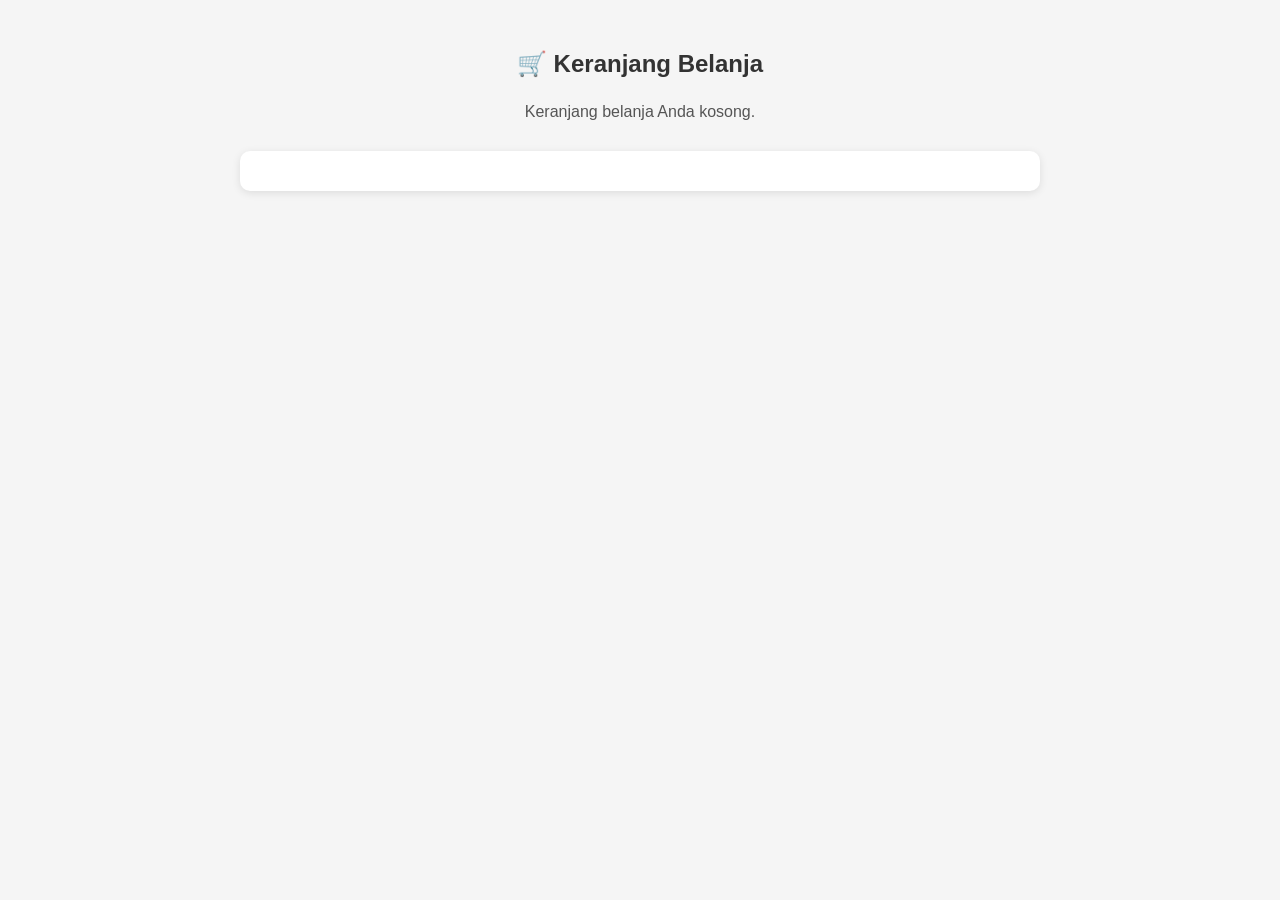
<file: WebEcommerce/kr.html>
<!DOCTYPE html>
<html lang="id">
<head>
<meta charset="UTF-8">
<meta name="viewport" content="width=device-width, initial-scale=1.0">
<title>Keranjang Belanja</title>

<link rel="stylesheet" href="https://cdnjs.cloudflare.com/ajax/libs/font-awesome/6.4.0/css/all.min.css">

<style>
    /* --- GAYA UMUM --- */
    body {
        margin: 0;
        font-family: Arial, sans-serif;
        background: #f5f5f5;
    }

    .container {
        width: 90%;
        max-width: 800px;
        margin: auto;
        padding-top: 30px;
        padding-bottom: 50px;
    }

    h2 {
        text-align: center;
        margin-bottom: 25px;
        color: #333;
    }

    /* --- ITEM KERANJANG --- */
    .cart-item {
        background: white;
        padding: 15px;
        margin-bottom: 15px;
        border-radius: 10px;
        display: flex;
        gap: 15px;
        align-items: center;
        box-shadow: 0 2px 5px rgba(0,0,0,0.1);
    }

    .cart-item img {
        width: 90px;
        height: 90px;
        object-fit: cover;
        border-radius: 8px;
    }

    .item-info {
        flex: 1;
    }

    .item-info h3 {
        margin: 0;
        font-size: 16px;
    }

    .price {
        font-weight: bold;
        margin-top: 5px;
        color: #0066ff;
    }

    .qty-controls {
        display: flex;
        align-items: center;
        gap: 10px;
    }

    .qty-controls button {
        width: 28px;
        height: 28px;
        border: none;
        background: #333;
        color: white;
        border-radius: 5px;
        font-size: 18px;
        cursor: pointer;
        transition: background 0.2s;
    }
    .qty-controls button:hover {
        background: #000;
    }

    .delete-btn {
        color: red;
        cursor: pointer;
        font-size: 20px;
        transition: color 0.2s;
    }
    .delete-btn:hover {
        color: #cc0000;
    }

    /* --- TOTAL & CHECKOUT --- */
    .total-box {
        background: #ffffff;
        padding: 20px;
        border-radius: 10px;
        margin-top: 20px;
        box-shadow: 0 2px 5px rgba(0,0,0,0.1);
        text-align: center;
    }

    .total-box h3 {
        margin: 0 0 10px 0;
    }

    .checkout-btn {
        display: block;
        width: 100%;
        padding: 12px;
        border: none;
        background: #0066ff;
        color: white;
        border-radius: 10px;
        margin-top: 15px;
        font-size: 16px;
        cursor: pointer;
        transition: background 0.2s;
    }
    .checkout-btn:hover {
        background: #0050cc;
    }

    /* --- GAYA STRUK PEMBAYARAN --- */
    #receipt-display {
        margin-top: 30px;
        background: #fff;
        padding: 20px;
        border-radius: 10px;
        box-shadow: 0 2px 8px rgba(0,0,0,0.1);
    }

    #receipt-display img {
        max-width: 180px; 
        height: auto;
        /* Hapus border bawaan, gunakan shadow atau border lain */
        border: none; 
    }
</style>
</head>
<body>

<div class="container">
    <h2>🛒 Keranjang Belanja</h2>

    <div id="cart-list"></div>

    <div class="total-box">
        <div style="margin-bottom: 15px;">
            <label for="payment-method" style="display: block; text-align: left; font-weight: bold;">Pilih Pembayaran:</label>
            <select id="payment-method" style="padding: 8px; border-radius: 5px; border: 1px solid #ccc; width: 100%; margin-top: 5px; font-size: 16px;">
                <option value="QRIS">QRIS</option>
                <option value="BANK_TRANSFER">Transfer Bank</option>
            </select>
        </div>
        
        <h3>Total: <span id="total-price">Rp0</span></h3>
        <button class="checkout-btn" onclick="checkout()">Checkout</button>
    </div>
    
    <div id="receipt-display"></div>
</div>

<script>
// =========================
// DATA DUMMY UNTUK PENGUJIAN (Hapus baris di bawah ini setelah pengujian)
// Jika Anda ingin keranjang terisi otomatis saat membuka halaman:
/*
if (!localStorage.getItem("cart")) {
    localStorage.setItem("cart", JSON.stringify([
        {
            name: "Sepatu Lari X",
            price: 550000,
            qty: 1,
            image: "https://via.placeholder.com/90/007bff/ffffff?text=Sepatu"
        },
        {
            name: "Buku Novel Terbaru",
            price: 95000,
            qty: 2,
            image: "https://via.placeholder.com/90/28a745/ffffff?text=Buku"
        }
    ]));
}
*/
// =========================

// =========================
// 1. LOAD DATA KERANJANG
// =========================
function loadCart() {
    let cart = JSON.parse(localStorage.getItem("cart")) || [];
    let cartList = document.getElementById("cart-list");
    let totalPrice = document.getElementById("total-price");
    
    cartList.innerHTML = "";
    let total = 0;

    if (cart.length === 0) {
        cartList.innerHTML = '<p style="text-align: center; color: #555;">Keranjang belanja Anda kosong.</p>';
        document.querySelector('.total-box').style.display = 'none'; 
    } else {
        document.querySelector('.total-box').style.display = 'block';
    }

    cart.forEach((item, index) => {
        total += item.price * item.qty;

        cartList.innerHTML += `
            <div class="cart-item">
                <img src="${item.image}">
                <div class="item-info">
                    <h3>${item.name}</h3>
                    <div class="price">Rp ${item.price.toLocaleString('id-ID')}</div>
                </div>

                <div class="qty-controls">
                    <button onclick="changeQty(${index}, -1)">-</button>
                    <span>${item.qty}</span>
                    <button onclick="changeQty(${index}, 1)">+</button>
                </div>

                <i class="fa-solid fa-trash delete-btn" onclick="deleteItem(${index})"></i>
            </div>
        `;
    });

    totalPrice.textContent = "Rp " + total.toLocaleString('id-ID');
}

// =========================
// 2. UBAH QUANTITY
// =========================
function changeQty(index, amount) {
    let cart = JSON.parse(localStorage.getItem("cart")) || [];

    cart[index].qty += amount;

    if (cart[index].qty <= 0) {
        deleteItem(index);
        return; 
    }

    localStorage.setItem("cart", JSON.stringify(cart));
    loadCart();
}

// =========================
// 3. HAPUS PRODUK
// =========================
function deleteItem(index) {
    let cart = JSON.parse(localStorage.getItem("cart")) || [];
    cart.splice(index, 1);
    localStorage.setItem("cart", JSON.stringify(cart));
    loadCart();
}

// =========================
// 4. CHECKOUT
// =========================
function checkout() {
    // 1. Hapus struk sebelumnya jika ada
    document.getElementById("receipt-display").innerHTML = "";
    
    let cart = JSON.parse(localStorage.getItem("cart")) || [];
    let selectedMethod = document.getElementById("payment-method").value;

    if (cart.length === 0) {
        alert("Keranjang belanja kosong. Silakan tambahkan produk.");
        return;
    }

    let total = 0;
    cart.forEach(item => {
        total += item.price * item.qty;
    });

    let orderDetails = {
        items: cart,
        total: total,
        paymentMethod: selectedMethod,
        orderDate: new Date().toLocaleString('id-ID', { timeZone: 'Asia/Jakarta' })
    };

    // 2. Tampilkan Struk Pembayaran
    showReceipt(orderDetails);
    
    // 3. Hapus Keranjang (local storage) setelah struk ditampilkan
    localStorage.removeItem("cart");
    
    // 4. Muat ulang keranjang (agar keranjang di tampilan menjadi kosong)
    loadCart(); 
}

// =========================
// 5. TAMPILKAN STRUK PEMBAYARAN
// =========================
function showReceipt(order) {
    // GANTI URL INI dengan kode QRIS milik Anda
    const QRIS_URL = "https://via.placeholder.com/180/00838f/ffffff?text=QRIS+ANDA"; 
    
    let receiptHTML = `
        <h3 style="text-align: center; border-bottom: 2px solid #ccc; padding-bottom: 10px; margin-bottom: 15px;">🧾 Struk Pembayaran</h3>
        <p><strong>Tanggal Pesanan:</strong> ${order.orderDate}</p>
        <p><strong>Metode Pembayaran:</strong> ${order.paymentMethod === 'BANK_TRANSFER' ? 'Transfer Bank' : 'QRIS'}</p>
        <hr style="border: 0; border-top: 1px solid #eee;">
        <h4>Detail Produk:</h4>
        <ul style="list-style: none; padding: 0;">
`;
    
    // DETAIL ITEM
    order.items.forEach(item => {
        let subtotal = item.price * item.qty;
        receiptHTML += `
            <li style="margin-bottom: 8px; overflow: auto;">
                ${item.name} (x${item.qty}) 
                <span style="float: right;">Rp ${item.price.toLocaleString('id-ID')} = <strong>Rp ${subtotal.toLocaleString('id-ID')}</strong></span>
            </li>
        `;
    });
    
    receiptHTML += `
        </ul>
        <hr style="border: 0; border-top: 2px dashed #000; margin: 15px 0;">
        <h3 style="text-align: right; color: #cc0000;">TOTAL BAYAR: Rp ${order.total.toLocaleString('id-ID')}</h3>
        
        <div style="margin-top: 20px; padding: 15px; background: #f9f9f9; border-radius: 8px;">
`;

    // INSTRUKSI PEMBAYARAN BERDASARKAN METODE
    if (order.paymentMethod === 'BANK_TRANSFER') {
        receiptHTML += `
            <p style="font-weight: bold; text-align: center; margin-top: 0;">INSTRUKSI TRANSFER BANK</p>
            <p style="text-align: center;">Harap transfer sebesar **Rp ${order.total.toLocaleString('id-ID')}** ke rekening di bawah ini:</p>
            <div style="text-align: center; margin: 15px 0; border: 1px solid #ddd; padding: 10px; border-radius: 5px; background: #fff;">
                <strong style="display: block; font-size: 18px; color: #333;">BANK BCA</strong>
                <strong style="display: block; font-size: 24px; color: #0066ff; margin: 5px 0;">0987-6543-21</strong>
                <span style="display: block;">SWENT</span>
            </div>
            <p style="font-size: 14px; text-align: center; color: #cc0000;">**PENTING:** Mohon transfer sesuai nominal total di atas.</p>
        `;
    } else if (order.paymentMethod === 'QRIS') {
        receiptHTML += `
            <p style="font-weight: bold; text-align: center; margin-top: 0;">SCAN UNTUK BAYAR VIA QRIS</p>
            <p style="font-size: 14px; text-align: center;">Masukkan jumlah pembayaran: **Rp ${order.total.toLocaleString('id-ID')}**</p>
            <div style="text-align: center; margin: 15px 0;">
                <img src="img/qr-code.png" 
                     alt="Kode QRIS Pembayaran" 
                     style="max-width: 180px; height: auto; border: 5px solid #fff; box-shadow: 0 0 10px rgba(0,0,0,0.1);">
            </div>
        `;
    }

    receiptHTML += `
        </div>
        
        <div style="text-align: center; margin-top: 25px; padding: 15px; border-top: 1px solid #eee; background: #e0f7fa; border-radius: 8px;">
            <p style="font-size: 18px; color: #00838f; margin: 0;">🎉 **TERIMA KASIH! PESANAN ANDA SUDAH KAMI TERIMA.**</p>
            <p style="font-size: 14px; margin-top: 5px; color: #455a64;">Mohon selesaikan pembayaran sesuai instruksi di atas. Kami akan segera memproses pesanan Anda!</p>
        </div>
    `;

    // Masukkan struk ke dalam div #receipt-display
    document.getElementById("receipt-display").innerHTML = receiptHTML;

    // Scroll ke struk
    document.getElementById("receipt-display").scrollIntoView({ behavior: 'smooth' });
}

// Load saat halaman dibuka
loadCart();
</script>

</body>
</html>
</file>
